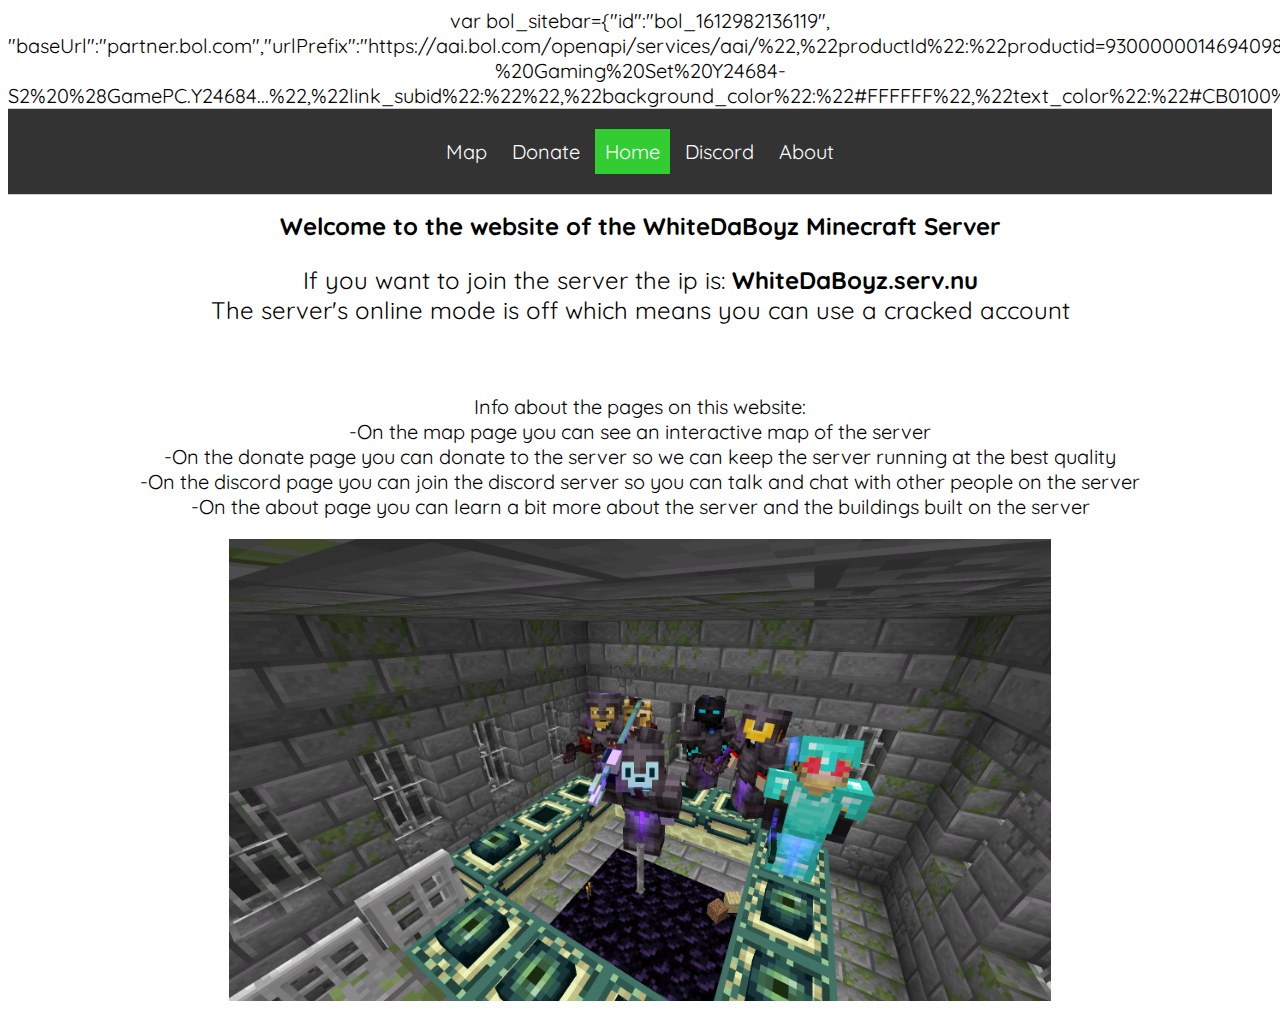
<file: index.html>
<!doctype html>
<html>

<head>
	<meta charset="utf-8">
	<title>WhiteDaBoyz</title>

	<link href="index.css" rel="stylesheet" type="text/css">
	<link rel="stylesheet" href="navBar.css">
	<link rel="preconnect" href="https://fonts.gstatic.com">
	<link
		href="https://fonts.googleapis.com/css2?family=Open+Sans+Condensed:wght@300&family=Quicksand:wght@300&display=swap"
		rel="stylesheet">
		<script type="text/javascript"></script>var bol_sitebar={"id":"bol_1612982136119", "baseUrl":"partner.bol.com","urlPrefix":"https://aai.bol.com/openapi/services/aai/%22,%22productId%22:%22productid=9300000014694098%22,%22familyId%22:%22%22,%22site_id%22:%221151324%22,%22target%22:true,%22rating%22:true,%22price%22:true,%22deliveryDescription%22:true,%22button%22:true,%22link_name%22:%22ScreenON%20-%20Gaming%20Set%20Y24684-S2%20%28GamePC.Y24684...%22,%22link_subid%22:%22%22,%22background_color%22:%22#FFFFFF%22,%22text_color%22:%22#CB0100%22,%22link_color%22:%22#0000FF%22%7D";</script>
		<script type="text/javascript" src="https://partner.bol.com/promotion/static/js/partnerProductlink.js" id="bol_1612982136119"></script>
</head>

<body>
	<div id="navBar">
		<ul class="nav">
			<li><a href="http://51.178.76.238:21735/">Map</a></li>
			<li><a href="Donate/donate.html">Donate</a></li>
			<li>
				<p>Home</p>
			</li>

			<li><a href="Discord/discord.html">Discord</a></li>
			<li><a href="About/about.html">About</a></li>
		</ul>
	</div>
	<h1 class="header">Welcome to the website of the WhiteDaBoyz Minecraft Server</h1>
	<p class="header">If you want to join the server the ip is: <b class="header">WhiteDaBoyz.serv.nu</b><br>
		The server's online mode is off which means you can use a cracked account</p>
	<br>
	<div id="info">
		<p>Info about the pages on this website:
			<br>-On the map page you can see an interactive map of the server
			<br>-On the donate page you can donate to the server so we can keep the server running at the best quality
			<br>-On the discord page you can join the discord server so you can talk and chat with other people on the
			server
			<br>-On the about page you can learn a bit more about the server and the buildings built on the server
		</p>
	</div>
	<img src="sources/images/endbattle.png" alt="endportal screenshot" />
</body>

</html>
</file>
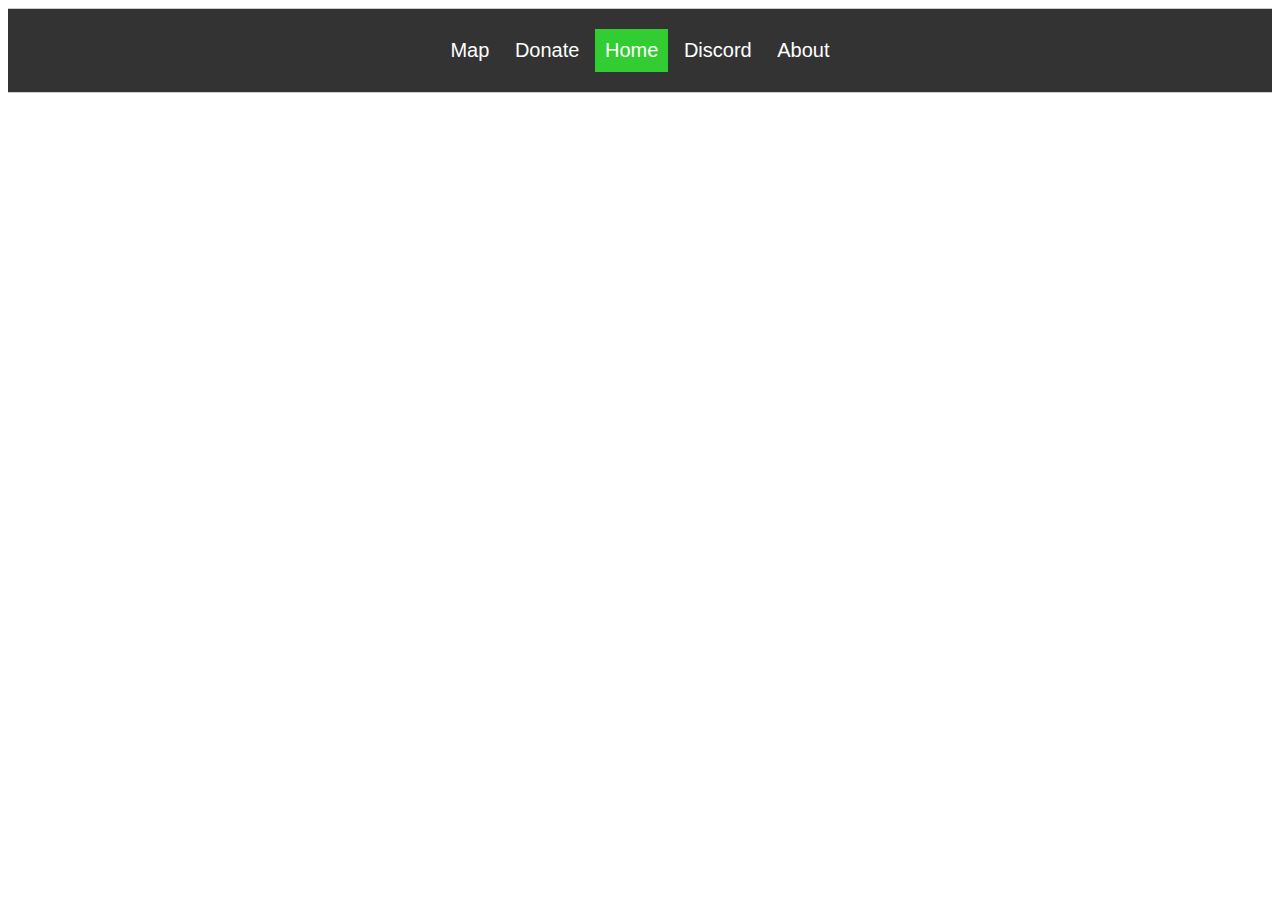
<file: template.html>
<!doctype html>
<html>

<head>
  <meta charset="utf-8">
  <title>WhiteDaBoyz</title>
  <link rel="stylesheet" href="navBar.css">
</head>

<body>
  <div id="navBar">
    <ul class="nav">
      <li><a href="http://51.178.76.238:21735/">Map</a></li>
      <li><a href="Donate/donate.html">Donate</a></li>
      <li>
        <p>Home</p>
      </li>

      <li><a href="Discord/discord.html">Discord</a></li>
      <li><a href="About/about.html">About</a></li>
    </ul>
  </div>
</body>

</html>
</file>
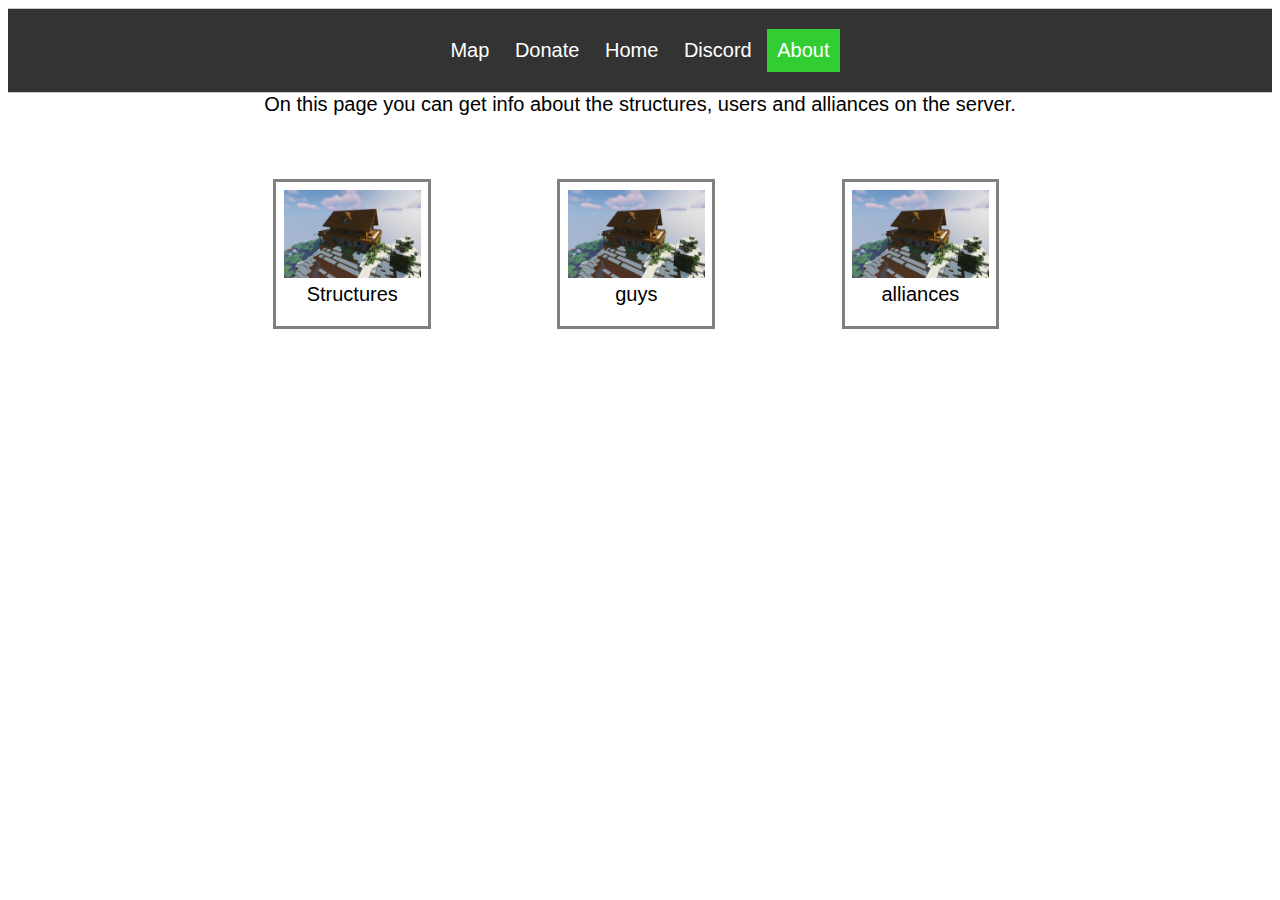
<file: About/about.html>
<!doctype html>
<html>

<head>
  <meta charset="utf-8">
  <title>WhiteDaBoyz</title>
  <link rel="stylesheet" href="../navBar.css">
  <link rel="stylesheet" href="about.css">
</head>

<body>
  <div id="navBar">
    <ul class="nav">
      <li><a href="http://51.178.76.238:21735/">Map</a></li>
      <li><a href="../Donate/donate.html">Donate</a></li>
      <li><a href="../index.html">Home</a></li>

      <li><a href="../Discord/discord.html">Discord</a></li>
      <li>
        <p>About</p>
      </li>
    </ul>
  </div>
  <div id="info">
    On this page you can get info about the structures, users and alliances on the server.
  </div>
  <div id="topRow">
    <div class="box">
      <img src="../sources/images/structures.png">
      <p>Structures</p>
    </div>
    <div class="box">
      <img src="../sources/images/structures.png" alt="people">
      <p>guys</p>
    </div>
    <div class="box">
      <img src=" ../sources/images/structures.png" alt="allianc">
      <p>alliances</p>
    </div>
  </div>

</body>
</body>

</html>
</file>
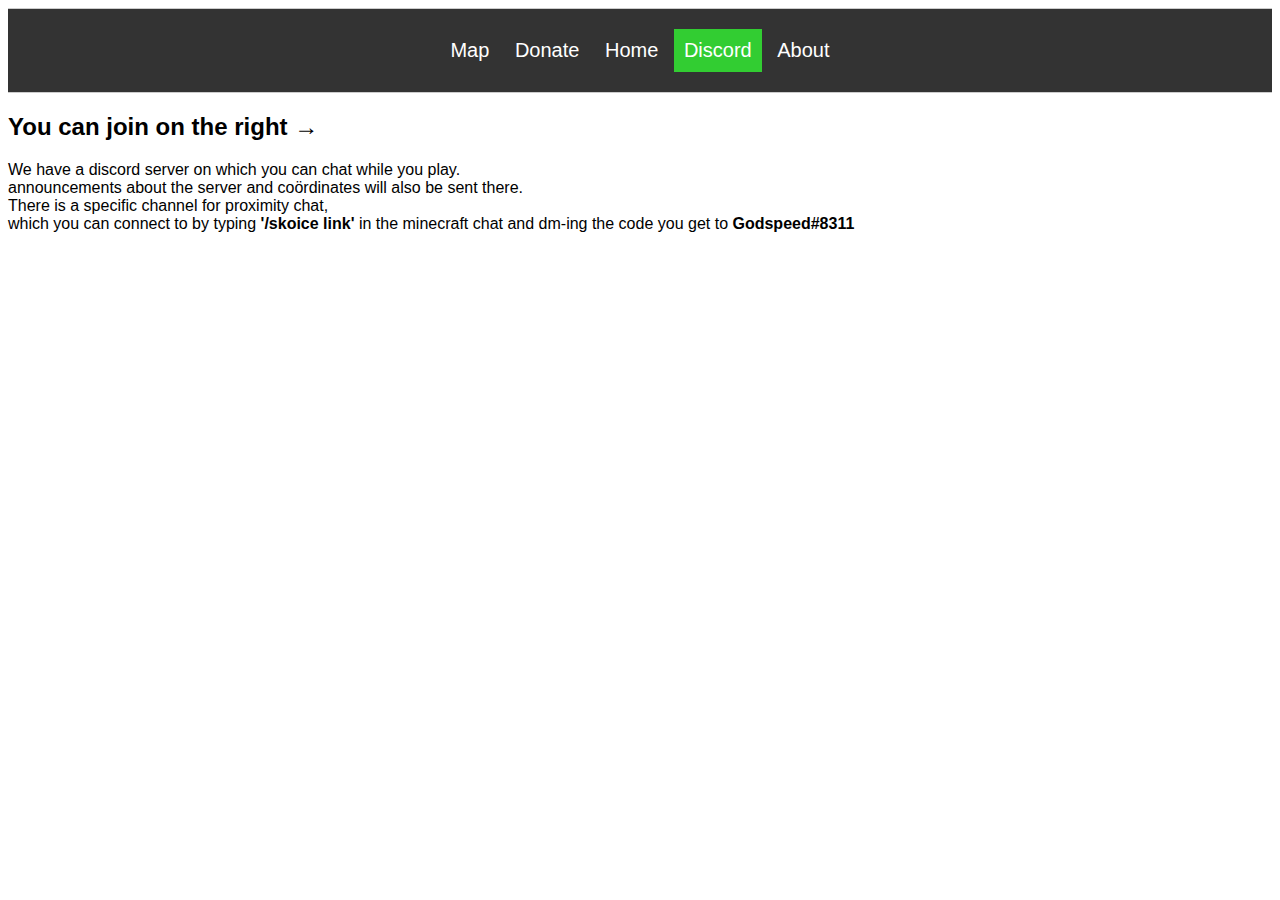
<file: Discord/discord.html>
<!doctype html>
<html>
<head>
<meta charset="utf-8">
<title>WhiteDaBoyz Discord invite</title>
<link rel="stylesheet" href="../navBar.css">
<link rel="stylesheet" href="discord.css">
</head>

<body>
	<div id="navBar">
	<ul class="nav">
  <li><a href="http://51.178.76.238:21735/">Map</a></li>
  <li><a href="../Donate/donate.html">Donate</a></li>
	<li><a href="../index.html">Home</a></li>
  
  <li><p>Discord</p></li>
  <li><a href="../About/about.html">About</a></li>
</ul>
	</div>
  <iframe id="discordEmbed" src="https://discord.com/widget?id=764483230526865409&theme=dark" width="350" height="500" allowtransparency="true" frameborder="0" sandbox="allow-popups allow-popups-to-escape-sandbox allow-same-origin allow-scripts"></iframe>
	<h2>You can join on the right →</h2>
  <p>We have a discord server on which you can chat while you play.<br>
    announcements about the server and coördinates will also be sent there.<br>
    There is a specific channel for proximity chat,<br> which you can connect to by typing <b>'/skoice link'</b> in the minecraft chat and dm-ing the code you get to <b>Godspeed#8311</b>
  </p>
  
	
</body>
</html>
</file>
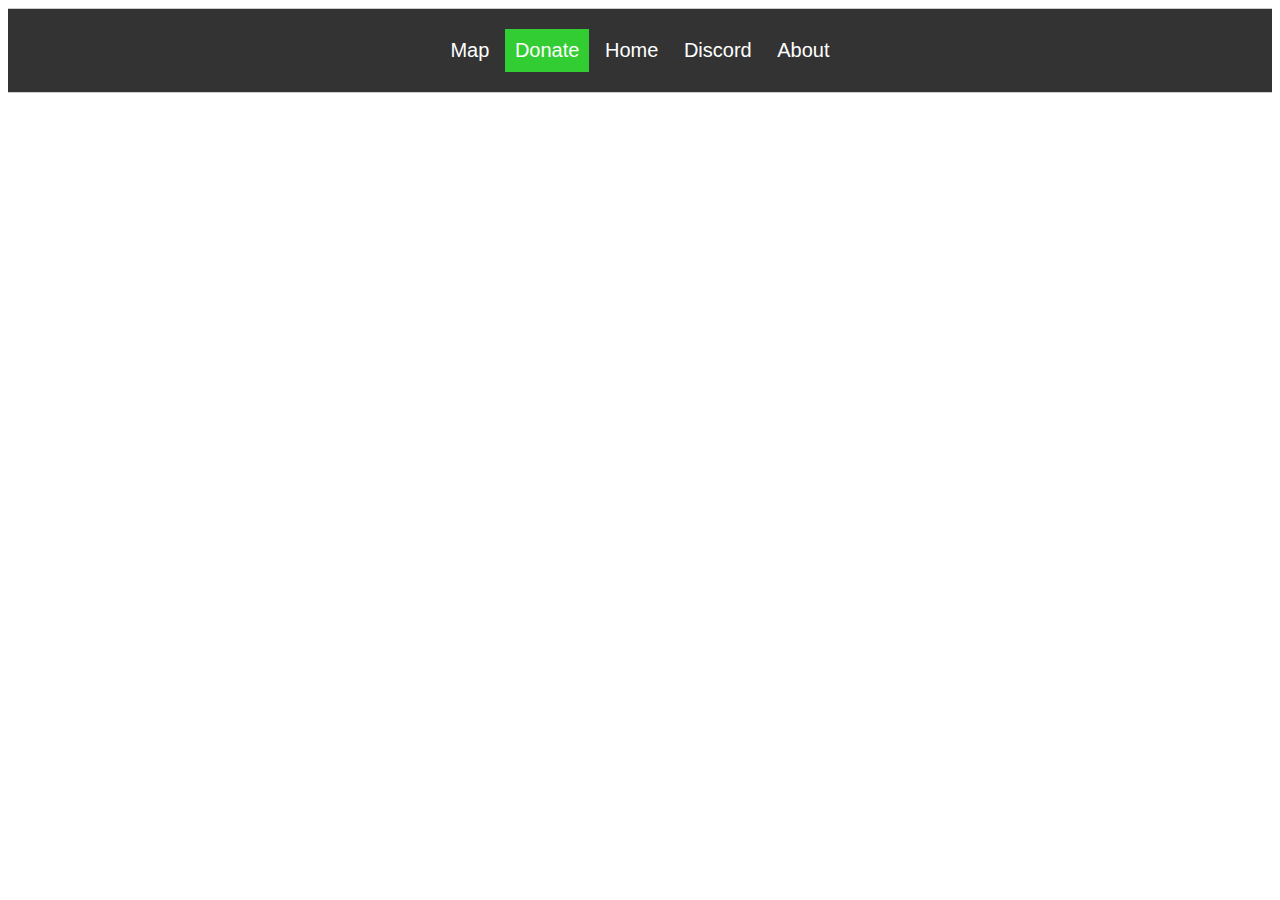
<file: Donate/donate.html>
<!doctype html>
<html>
<head>
<meta charset="utf-8">
<title>WhiteDaBoyz - Donate</title>
<link rel="stylesheet" href="../navBar.css">
</head>

<body>
	<div id="navBar">
	<ul class="nav">
  <li><a href="http://51.178.76.238:21735/">Map</a></li>
  <li><p>Donate</p></li>
	<li><a href="../index.html">Home</a></li>
  
  <li><a href="../Discord/discord.html">Discord</a></li>
  <li><a href="">About</a></li>
</ul>
	</div>
	
</body>
</html>
</file>
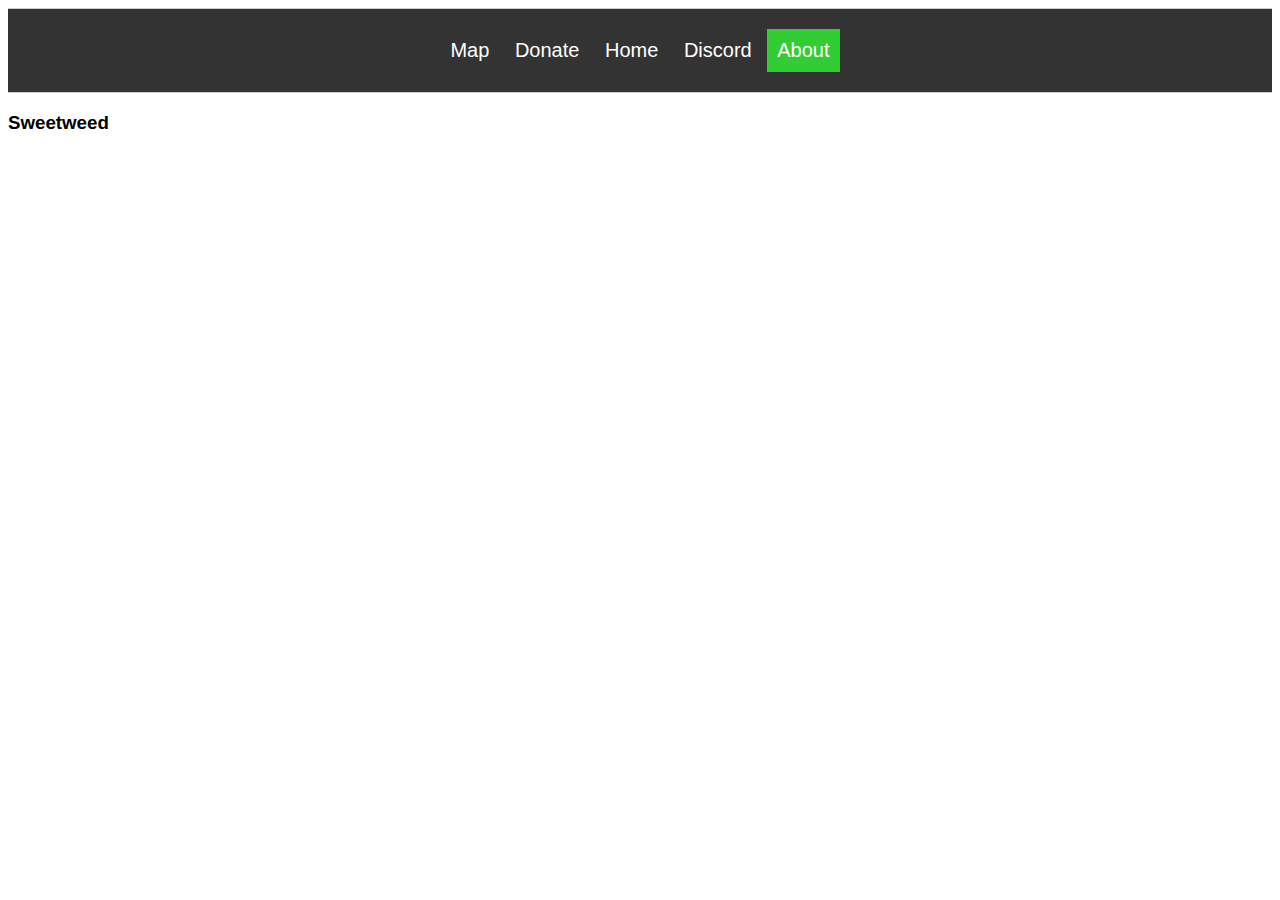
<file: About/alliances/alliances.html>
<!doctype html>
<html>

<head>
    <meta charset="utf-8">
    <title>WhiteDaBoyz</title>
    <link rel="stylesheet" href="../../navBar.css">
    <link rel="stylesheet" href="alliances.css">
</head>

<body>
    <div id="navBar">
        <ul class="nav">
            <li><a href="http://51.178.76.238:21735/">Map</a></li>
            <li><a href="../../Donate/donate.html">Donate</a></li>
            <li>
                <a href="../../index.html">Home</a>
            </li>

            <li><a href="../../Discord/discord.html">Discord</a></li>
            <li><p>About</p></li>
        </ul>
    </div>
    <div class="infoBlock" id="SweetWeed">
        <h3>Sweetweed</h3>
    </div>
</body>

</html>
</file>
<file: index.css>
/* Fonts
font-family: 'Open Sans Condensed', sans-serif;
font-family: 'Quicksand', sans-serif;
*/


/* Test */


/*#info p {
	text-align: left;
}
#info {
	margin-left: 25%
}*/
.header {
	font-size: 18pt;
}
img {
	width: 65%;
	height: auto;
}
* {
	text-align: center;
	font-family: 'Quicksand', sans-serif;
	font-size: 15pt;
}
</file>
<file: navBar.css>
.nav{
    border:1px solid #ccc;
    border-width:1px 0;
    list-style:none;
    margin:0;
    padding:0;
    text-align:center;
	font-family: 'Quicksand', sans-serif;
	font-size: 15pt;
}
.nav li{
    display:inline;
}
.nav a{
    display:inline-block;
	color: white;
    padding:10px;
	text-decoration: none;
}
.nav a:hover{
	background-color: #111
}
.nav p {
	background-color: limegreen;
	display: inline-block;
	color: white;
	padding:10px;
	text-decoration: none;
}
div#navBar {
	background-color: #333
}
</file>
<file: About/about.css>
.box {
    border: 3px solid gray;
	float: left;
	width: 12%;
	margin: 5%;
}
* {
	text-align: center;
	font-family: 'Quicksand', sans-serif;
	font-size: 15pt;
}
.box img {
	margin-top: 5%;
	width: 90%;
	height: auto;
}
.box p {
	margin-top: 0%;
}
#topRow {
	width: 100%;
	padding-left: 16%;
	padding-right: 25%;
}
</file>
<file: Discord/discord.css>
#discordEmbed {
    float: right;
    
	
}
* {
    font-family: 'Quicksand', sans-serif;
}
</file>
<file: About/alliances/alliances.css>
.infoBlock {
	text-align: left;
	font-family: 'Quicksand', sans-serif;
	
}
</file>
